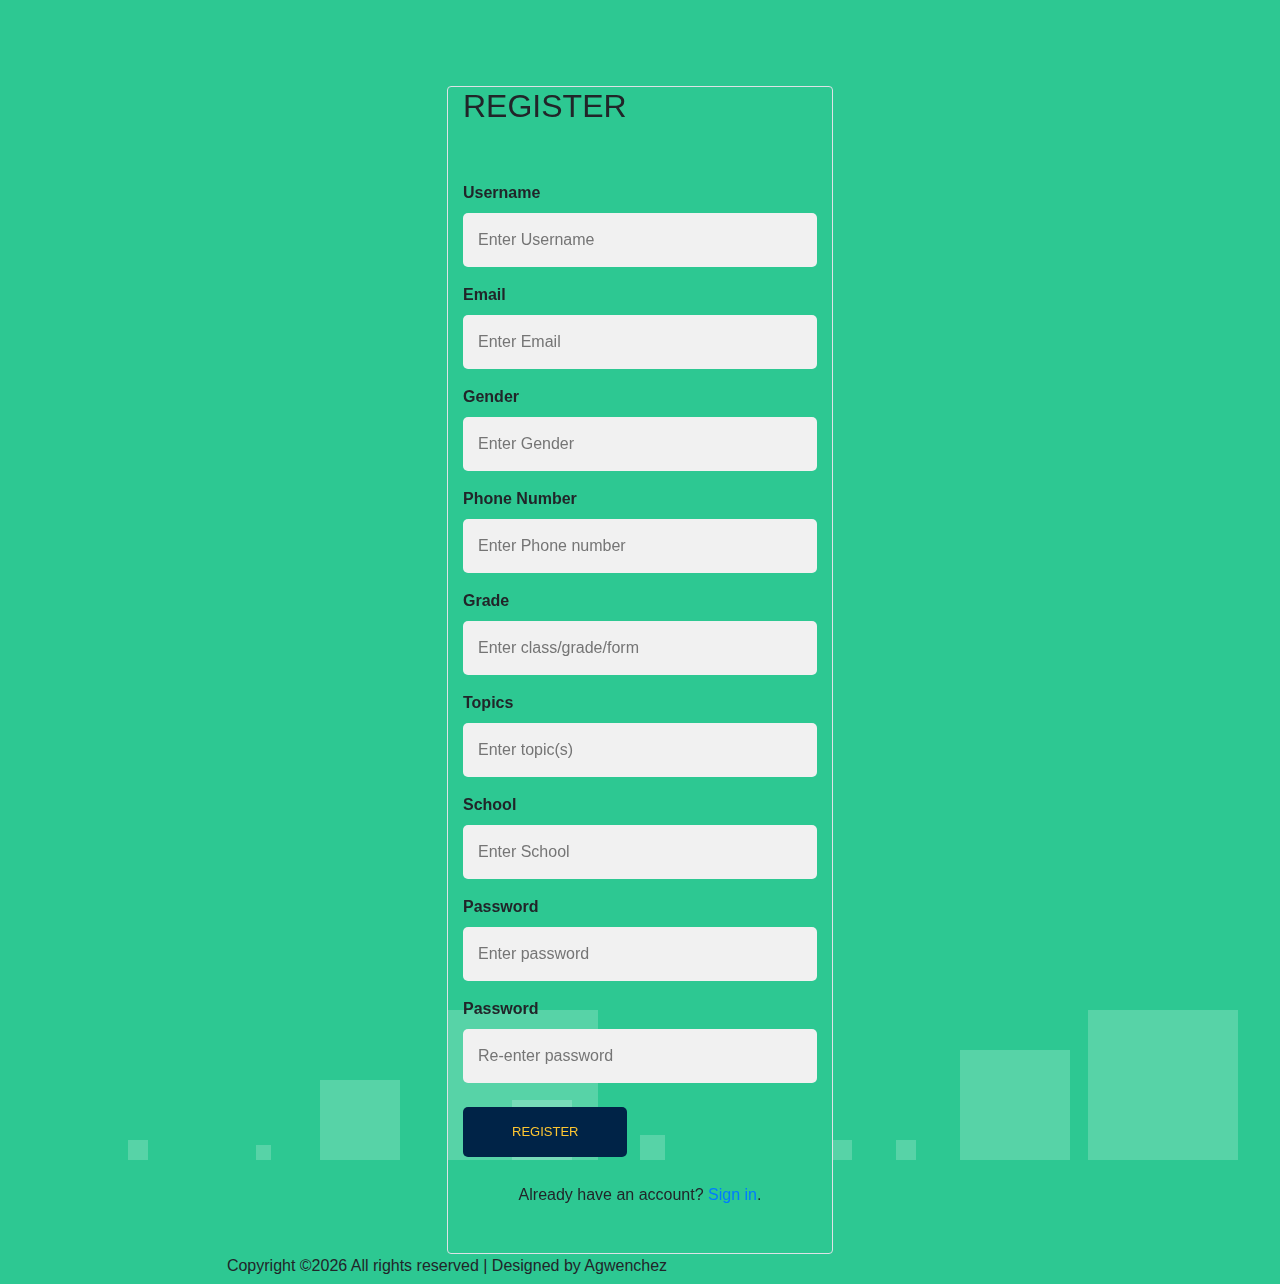
<file: bubble.html>
<!DOCTYPE html>
<html lang="en">
<head>
	<link rel="stylesheet" type="text/css" href="https://cdnjs.cloudflare.com/ajax/libs/twitter-bootstrap/4.0.0/css/bootstrap.min.css">
	<script src="https://cdnjs.cloudflare.com/ajax/libs/twitter-bootstrap/4.0.0/js/bootstrap.min.js"></script>
	<link rel="stylesheet" type="text/css" href="https://maxcdn.bootstrapcdn.com/font-awesome/4.7.0/css/font-awesome.min.css">
    <link rel="stylesheet" type="text/css" href="custom.css">
</head>
<body>
	<div class="container">
		<div class="row">
			<div class="col-md-4 offset-md-4 col-10 offset-1 login-main border rounded pb-4">
				<form id="register">
					<h2>REGISTER</h2>
					<!-- <div class="row">
						<div class="col-md-4 col-12 heading-image text-white text-center">
					      	<i class="fa fa-camera" aria-hidden="true"></i>
						</div>
					</div> -->
					<div class="row">
						<div class="col-md-12 col-12 mt-5">
								<label for="email"><b>Username</b></label>
								<input type="text" placeholder="Enter Username" id="username" required>
						</div>
					</div>
					<div class="row">
						<div class="col-md-12 col-12 mt-3">
								<label for="email"><b>Email</b></label>
								<input type="email" placeholder="Enter Email" id="email" required>
						</div>
					</div>
					<div class="row">
						<div class="col-md-12 col-12 mt-3">
								<label for="email"><b>Gender</b></label>
								<input type="text" placeholder="Enter Gender" id="gender" required>
						</div>
					</div>
					<div class="row">
						<div class="col-md-12 col-12 mt-3">
								<label for="email"><b>Phone Number</b></label>
								<input type="number" placeholder="Enter Phone number" id="phone" required>
						</div>
					</div>
					<div class="row">
						<div class="col-md-12 col-12 mt-3">
								<label for="email"><b>Grade</b></label>
								<input type="text" placeholder="Enter class/grade/form" id="grade" required>
						</div>
					</div>
					<div class="row">
						<div class="col-md-12 col-12 mt-3">
								<label for="email"><b>Topics</b></label>
								<input type="text" placeholder="Enter topic(s)" id="topics" required>
						</div>
					</div>
					<div class="row">
						<div class="col-md-12 col-12 mt-3">
								<label for="email"><b>School</b></label>
								<input type="text" placeholder="Enter School" id="school" required>
						</div>
					</div>
					<div class="row">
						<div class="col-md-12 col-12 mt-3">
								<label for="email"><b>Password</b></label>
								<input type="password" placeholder="Enter password" id="password" required>
						</div>
					</div>
					<div class="row">
						<div class="col-md-12 col-12 mt-3">
								<label for="email"><b>Password</b></label>
								<input type="password" placeholder="Re-enter password" id="password2" required>
						</div>
					</div>
					
					<div class="row">
						<div class="col-md-12 col-12 mt-4">
					      	<button type="submit" class="primary-btn2" style="text-align: right;">REGISTER</button>
						</div>
					</div>
					<div class="container signin">
						<p>Already have an account? <a href="login/login.html">Sign in</a>.</p>
					</div>
					<!-- <div class="row">
						<div class="col-md-12 col-12 mt-3 options">
					      	<div class="row">
					      		<div class="col-md-6 col-12 pl-4">
					      			<div class="custom-control custom-checkbox mr-sm-2">
								        <input type="checkbox" class="custom-control-input" id="customControlAutosizing">
								        <label class="custom-control-label text-white" for="customControlAutosizing">Remember me</label>
								    </div>
					      		</div>
					      		
					      	</div>
						</div>
					</div> -->
				</form>
			</div>
			<p class="col-lg-8 col-sm-12 footer-text m-0 copyright-main" >
           
			Copyright &copy;<script>document.write(new Date().getFullYear());</script> All rights reserved | Designed by Agwenchez 
					
			</p>
		</div>
	</div>
	<ul class="bubble-boxes">
        <li></li>
        <li></li>
        <li></li>
        <li></li>
        <li></li>
        <li></li>
        <li></li>
        <li></li>
        <li></li>
        <li></li>
    </ul>
</body>
<script>

document.getElementById('register').addEventListener('submit', postData);

function postData(e){
           e.preventDefault();

           let name = document.getElementById('username').value;
		   let email = document.getElementById('email').value;
		   let gender = document.getElementById('gender').value;
		   let phone = document.getElementById('phone').value;
		   let grade = document.getElementById('grade').value;
		   let topics = document.getElementById('topics').value;
		   let school = document.getElementById('school').value;
           let password = document.getElementById('password').value;
           let password2 = document.getElementById('password2').value;

           fetch('http://localhost:5000/api/users/register', {
               method: 'POST',
               headers:{
                'Content-Type': 'application/json'
              },
              redirect:"follow",
               body:JSON.stringify(
                   {
                    name:name,
                    email:email,
                    password: password,
                    password2:password2
                }
                )
           }).then(res => res.json())
           .then(data => {
			console.log(data)
			window.location.replace = "index.html";
        }).catch((err)=>console.log(err))

        document.getElementById("register").reset();
     
       }

</script>
</html>
</file>
<file: custom.css>
body{
	background: #2dc892;
}
.login-main{
	margin-top: 80px;
    z-index: 1;
}
/* .heading-image{
	top: 0%;
    left: 50%;
    opacity: 0.9;
    height: 120px;
    width: 120px;
    border-radius: 100%;
    background: #2B5377;
    position: absolute;
    transform: translate(-50%, -50%);
} */
/* .heading-image i{
	font-size: 60px;
	margin-top: 30px;
} */
.input-group-prepend span{
	font-size: 20px;
	color: #9B9FAB;
}
.options{
	font-size: 15px;
}
.copyright-main{
    font-size: 16px;
    text-align: center;
  
}

.signin {
   margin-top: 20px;
    text-align: center;
  }

/*Bubble Boxes Animation CSS*/

.bubble-boxes{
    position: fixed;
    top: 0;
    left: 0;
    width: 100%;
    height: 40%;
}
.bubble-boxes li{
    position: absolute;
    list-style: none;
    display: flex;
    width: 20px;
    height: 20px;
    background: rgba(255,255,255,.2);
    animation: animate 12s linear infinite;
    bottom: -800px;
}
.bubble-boxes li:nth-child(1){
    left: 25%;
    width: 80px;
    height: 80px;
    animation-delay: 0;
}
.bubble-boxes li:nth-child(2){
    left: 10%;
    width: 20px;
    height: 20px;
    animation-delay: 2s;
    animation-duration: 12s;
}
.bubble-boxes li:nth-child(3){
    left: 70%;
    width: 20px;
    height: 20px;
    animation-delay: 4s;
}
.bubble-boxes li:nth-child(4){
    left: 40%;
    width: 60px;
    height: 60px;
    animation-delay: 0s;
    animation-duration: 18s;
}
.bubble-boxes li:nth-child(5){
    left: 65%;
    width: 20px;
    height: 20px;
    animation-delay: 0s;
}
.bubble-boxes li:nth-child(6){
    left: 75%;
    width: 110px;
    height: 110px;
    animation-delay: 3s;
}
.bubble-boxes li:nth-child(7){
    left: 35%;
    width: 150px;
    height: 150px;
    animation-delay: 7s;
}
.bubble-boxes li:nth-child(8){
    left: 50%;
    width: 25px;
    height: 25px;
    animation-delay: 5s;
    animation-duration: 15s;
}
.bubble-boxes li:nth-child(9){
    left: 20%;
    width: 15px;
    height: 15px;
    animation-delay: 2s;
    animation-duration: 25s;
}
.bubble-boxes li:nth-child(10){
    left: 85%;
    width: 150px;
    height: 150px;
    animation-delay: 0s;
    animation-duration: 12s;
}
@keyframes animate{
    0%{
        transform: translateY(0) rotate(0deg);
        opacity: 1;
        border-radius: 0;
    }
    100%{
        transform: translateY(-1000px) rotate(720deg);
        opacity: 1;
        border-radius: 50%;
    }
}

.primary-btn2 {
    display: inline-block;
    background: #002347;
    padding: 0px 48px;
    color: #fdc632;
    font-size: 13px;
    font-weight: 500;
    line-height: 48px;
    border-radius: 5px;
    border: 1px solid transparent;
    outline: none !important;
    text-align: center;
    text-transform: uppercase;
    cursor: pointer;
    -webkit-transition: all 0.3s ease 0s;
    -moz-transition: all 0.3s ease 0s;
    -o-transition: all 0.3s ease 0s;
    transition: all 0.3s ease 0s; }
    .primary-btn2:hover {
      background: transparent;
      color: #002347;
      border: 1px solid #002347; }
  
      * {box-sizing: border-box}

/* Add padding to containers */
.container {
  padding: 6px;
}

/* Full-width input fields */
input[type=text], input[type=password], input[type=number], input[type=email]{
  width: 100%;
  padding: 15px;
  /* margin: 5px 0 22px 0; */
  display: inline-block;
  border: none;
  border-radius: 5px;
  background: #f1f1f1;
}

input[type=text]:focus, input[type=password]:focus {
  background-color: #ddd;
  outline: none;
}

/* Overwrite default styles of hr */
hr {
  border: 1px solid #f1f1f1;
  margin-bottom: 25px;
}
</file>
